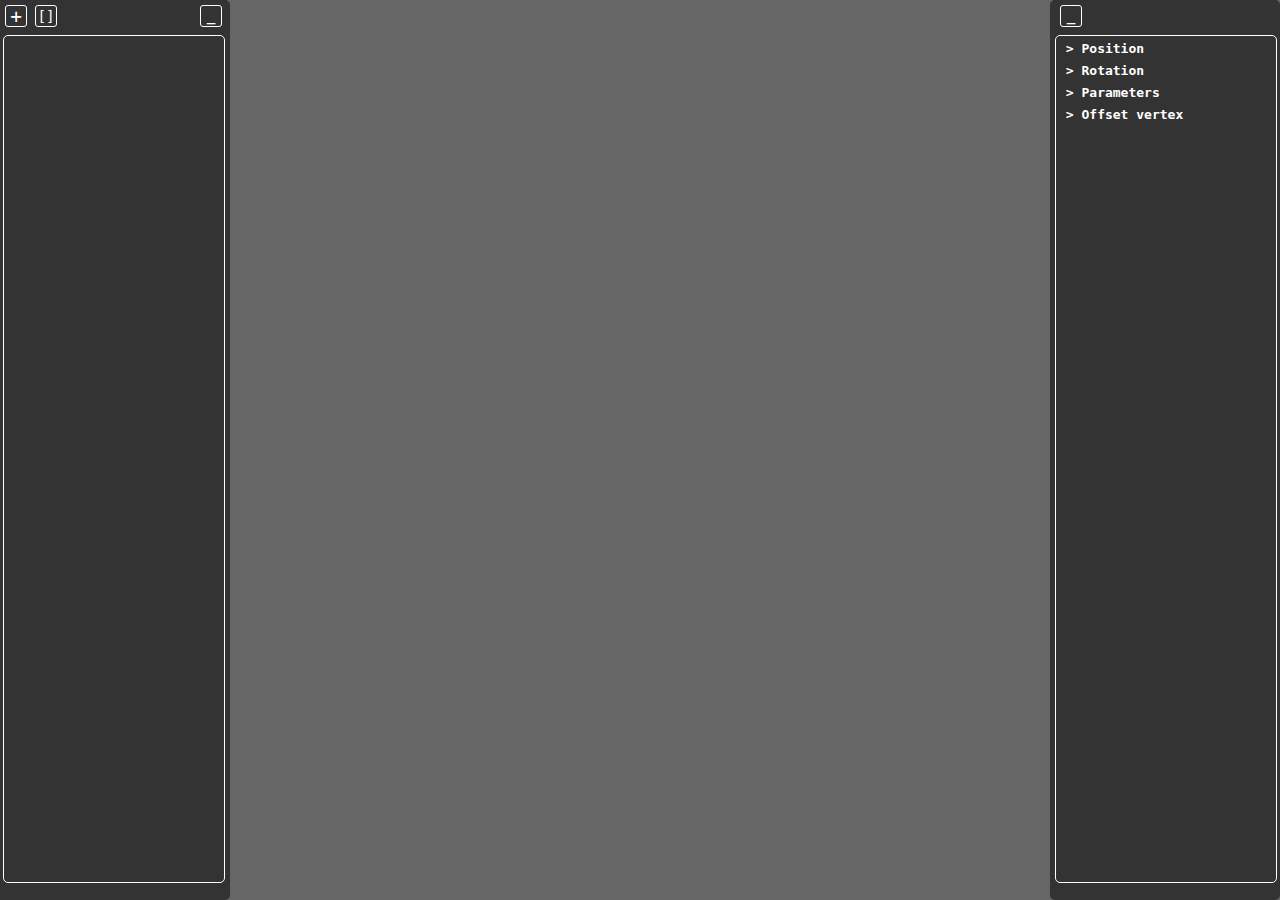
<file: index.html>
<!DOCTYPE html>
<html>
  <head>
    <meta http-equiv="Content-Type" content="text/html;" charset="utf-8" />
    <meta http-equiv="Content-Type" content="text/html; charset=windows-1251">
    <meta http-equiv="X-UA-Compatible" content="IE=edge">
    <meta name="viewport" content="width=device-width, initial-scale=1.0">
    <meta name="mobile-web-app-capable" content="yes">
    <title>edThreeJS</title>
    <style>
      body 
      {
        margin: 0;
        background-color: #666666;
      }

      #scene 
      {
        position: absolute;
        width: 100%;
        height: 100%;
        overflow: hidden;
      }

      .hideLine { visibility: hidden; };
      
      .cursorPointer { cursor: pointer; }
      .cursorNormal { cursor: normal; }
    </style>
    <link rel="stylesheet" type="text/css" href="./css/gui.css" />
    <link rel="stylesheet" type="text/css" href="./css/style_mainScroll.css" />
    <!-- <script type="text/javascript" src="./lib/Three.js"></script> -->
    <script type="text/javascript" src="./lib/jquery.js"></script>
    <script type="text/javascript" src="./Js/modules/lodash.js"></script>
  </head>
  <body>
    <div id="scene"></div>
    <div class="leftPanel">
      <div class="btnAddGeometry" title="Добавить фигуру">
        <code class="T">+</code>
      </div>
      <div class="btnAddGrp" title="Добавить группу">
        <code class="T">[]</code>
      </div>
      <div class="btnDeselect" title="Отменить выбор">
        <code class="T">#</code>
      </div>
      <div class="btnCopy" title="Копировать элемент">
        <code class="T">cp</code>
      </div>
      <div class="btnMove" title="Переместить элемент">
        <code class="T mvT">mv</code>
      </div>
      <div class="btnRollUpLeftPanel" title="Свернуть панель">
        <code class="T">_</code>
      </div>
      <div class="blListObjs mainScroll">
        <table>
          <tbody class="tbodyListObjs"></tbody>
        </table>
      </div>
    </div>
    <div class="blMain_right">
      <div class="rightPanel">
        <div class="btnRollUpRightPanel" title="Свернуть панель">
          <code class="T">_</code>
        </div>
        <div class="btnClosePaletteClrs" title="Закрыть палитру">
          <code class="T">x</code>
        </div>
        <div class="btnCloseUIVertix" title="Закрыть">
          <code class="T">x</code>
        </div>
        <div class="btnOpenUIVertix" title="Показать вершины">
          <code class="T">●</code>
        </div>
        <div class="blListParameters mainScroll">
          <table>
            <tbody>
              <!-- 1 -->
              <tr>
                <td class="titleParameter titleParameterPos">
                  <code><span class="hideLine">_</span><span class="arrowPos">></span> Position</code>
                </td>
              </tr>
              <tr class="blParametersPos">
                <td>
                  <table class="parameters">
                    <tbody class="tPrmsPos"></tbody>
                  </table>
                </td>
              </tr>
              <!-- 2 -->
              <tr>
                <td class="titleParameter titleParameterRot">
                  <code><span class="hideLine">_</span><span class="arrowRot">></span> Rotation</code>
                </td>
              </tr>
              <tr class="blParametersRot">
                <td>
                  <table class="parameters">
                    <tbody class="tPrmsRot"></tbody>
                  </table>
                </td>
              </tr>
              <!-- 3 -->
              <tr>
                <td class="titleParameter titleParameterFigure">
                  <code><span class="hideLine">_</span><span class="arrowPrm">></span> Parameters</code>
                </td>
              </tr>
              <tr class="blParametersFigure">
                <td>
                  <table class="parameters">
                    <tbody class="tPrmsFigure"></tbody>
                  </table>
                </td>
              </tr>
              <!-- 4 -->
              <tr>
                <td class="titleParameter titleParameterVerti">
                  <code><span class="hideLine">_</span><span class="arrowVerti">></span> Offset vertex</code>
                </td>
              </tr>
              <tr class="blParametersVerti">
                <td>
                  <table class="parameters">
                    <tbody class="tPrmsVerti"></tbody>
                  </table>
                </td>
              </tr>
            </tbody>
          </table>
        </div>
      </div>
      <div class="blMain_showVertices">
        <div class="bl_showVertices">
          <div class="btn_vertix btn_SHVerti">
            <code class="TVerti">Вершины</code>
            <div class="indicatorSHVerti"></div>
          </div>
          <div class="btn_vertix btn_historyOffsetVerti">
            <code class="TVerti">История</code>
          </div>
          <div class="btn_vertix btn_PrmVerti">
            <code class="TVerti">Параметры</code>
          </div>
        </div>
        <div class="bl_setPrmVerti">
          <div class="bl_inpRadiusVerti">
            <code class="TRadiusVerti">Radius:</code>
            <input id="inpRVerti" class="inpDesign inpDesignRVerti" style="margin: 0px 0px;" data-arg="r" data-type="verti" />
          </div>
          <div class="bl_inpOffsetRVerti">
            <code class="TOffsetRVerti">Offset:</code>
            <input id="inpOffsetVerti" class="inpDesign inpDesignOffsetRVerti" style="margin: 0px 0px;" />
          </div>
        </div>
        <div class="blMain_historyOffsetVerti mainScroll">
          <table>
            <tbody class="tHistoryOV"></tbody>
          </table>
        </div>
      </div>
    </div>
    <div class="bl_listFigures">
      <div class="btn_CreateFigure btn_CreateFigure_1" data-createfigure="0">
        <code class="T">Коробка</code>
      </div>
      <div class="btn_CreateFigure btn_CreateFigure_2" data-createfigure="1">
        <code class="T">Капсула</code>
      </div>
      <div class="btn_CreateFigure btn_CreateFigure_3" data-createfigure="2">
        <code class="T">Круговая</code>
      </div>
      <div class="btn_CreateFigure btn_CreateFigure_4" data-createfigure="3">
        <code class="T">Конус</code>
      </div>
      <div class="btn_CreateFigure btn_CreateFigure_5" data-createfigure="4">
        <code class="T">Цилиндр</code>
      </div>
      <div class="btn_CreateFigure btn_CreateFigure_6" data-createfigure="5">
        <code class="T">Додекаэдр</code>
      </div>
      <div class="btn_CreateFigure btn_CreateFigure_7" data-createfigure="6">
        <code class="T">Икосаэдр</code>
      </div>
      <div class="btn_CreateFigure btn_CreateFigure_8" data-createfigure="7">
        <code class="T">Токарный<span class="hideLine">_</span>станок</code>
      </div>
      <div class="btn_CreateFigure btn_CreateFigure_9" data-createfigure="8">
        <code class="T">Октаэдр</code>
      </div>
      <div class="btn_CreateFigure btn_CreateFigure_10" data-createfigure="9">
        <code class="T">Плитка</code>
      </div>
      <div class="btn_CreateFigure btn_CreateFigure_11" data-createfigure="10">
        <code class="T">Кольцо</code>
      </div>
      <div class="btn_CreateFigure btn_CreateFigure_12" data-createfigure="11">
        <code class="T">Сфера</code>
      </div>
      <div class="btn_CreateFigure btn_CreateFigure_13" data-createfigure="12">
        <code class="T">Тетраэдр</code>
      </div>
      <div class="btn_CreateFigure btn_CreateFigure_14" data-createfigure="13">
        <code class="T">Тор</code>
      </div>
    </div>
    <div class="bl_paletteClr">
      <div class="blWinClr"></div>
      <div class="blAdjustmentClr">
        <div id="bl_setClrRange_R" class="bl_setClrRange bl_setClrRange_R">
          <code class="squareBracketInBegin">[</code>
          <code class="lengthRange">==================================</code>
          <div class="blScreenSaverForRange_R"></div>
          <code class="slider_R">[-]</code>
          <code class="squareBracketInEnd">]</code>
        </div>
        <div id="bl_setClrRange_G" class="bl_setClrRange bl_setClrRange_G">
          <code class="squareBracketInBegin">[</code>
          <code class="lengthRange">==================================</code>
          <div class="blScreenSaverForRange_G"></div>
          <code class="slider_G">[-]</code>
          <code class="squareBracketInEnd">]</code>
        </div>
        <div id="bl_setClrRange_B" class="bl_setClrRange bl_setClrRange_B">
          <code class="squareBracketInBegin">[</code>
          <code class="lengthRange">==================================</code>
          <div class="blScreenSaverForRange_B"></div>
          <code class="slider_B">[-]</code>
          <code class="squareBracketInEnd">]</code>
        </div>
      </div>
      <div class="bl_inpClrHex">
        <input class="inpClrHex" placeholder="_" />
        <div class="btnAddCreateClr" title="Сохранить цвет">
          <code class="T">+</code>
        </div>
      </div>
      <div class="bl_historyCreateClrs scroll_historyCreateClrs">
        <table>
          <tbody class="blHistoryClrs"></tbody>
        </table>
      </div>
    </div>
    <div class="bl_warningForClipboard">
      <div class="bl_warningFC">
        <code class="T">Внимание</code>
      </div>
      <div class="bl_waringFCDescription">
        <code class="bl_waringFCDescription_1">
          Вы не можете пользоваться в данный момент редактором "edThreeJS" потому, что
          запретили доступ к буферу обмена.
        </code>
        <code class="bl_waringFCDescription_2">
          Пожалуйста в настройках браузера 
          разрешите данному сайту доступ на чтение/запись из буфера обмена.
        </code>
      </div>
    </div>
    <div class="bl_warningNoFocus">
      <div class="bl_warningNF">
        <code class="T">Внимание</code>
      </div>
      <div class="bl_waringNFDescription">
        <code>Данная вкладка не является активной!</code>
        <code>Пожалуйста нажмите на нее, чтобы она снова стала активной.</code>
      </div>
    </div>
    <script type="importmap">
      {
        "imports": 
        {
          "three": "./lib/three@0.174.0/build/three.module.js",
          "three/addons/": "./lib/three@0.174.0/examples/jsm/"
        }
      }
    </script>
    <script type="module" src="./Js/modules/mainModules.js"></script>
    <script type="module" src="./Js/dt/magicNum.js"></script>
    <script type="module" src="./Js/scene.js"></script>
    <script type="module" src="./Js/figure.js"></script>
    <script type="module" src="./Js/gui.js"></script>
    <script type="module" src="./Js/main.js"></script>
    <script type="module" src="./Js/start.js"></script>
  </body>
</html>
</file>
<file: css/gui.css>
.T
{
  position: absolute;

  /* div в центре другого div */
  left: 50%;
  top: 50%;
  transform: translate(-50%, -50%);
}

.btnAddGeometry:hover, 
.btnAddGrp:hover, 
.btnDeselect:hover, 
.btnCopy:hover,
.btnMove:hover,
.btnRollUpLeftPanel:hover,
.btn_CreateFigure:hover,
.btnRollUpRightPanel:hover,
.btnClosePaletteClrs:hover,
.btnAddCreateClr:hover,
.btnCloseUIVertix:hover,
.btnOpenUIVertix:hover,
.btn_vertix:hover,
.bl_historyOV_2:hover
{
  background-color: #6b6b6b
}
.btnAddGeometry:active, 
.btnAddGrp:active, 
.btnDeselect:active, 
.btnCopy:active,
.btnMove:active,
.btnRollUpLeftPanel:active,
.btn_CreateFigure:active,
.btnRollUpRightPanel:active,
.btnClosePaletteClrs:active,
.btnAddCreateClr:active,
.btnCloseUIVertix:active,
.btnOpenUIVertix:active,
.btn_vertix:active,
.bl_historyOV_2:active
{
  background-color: #17c117;
}


.leftPanel
{
  position: absolute;
  width: 230px;
  height: 100%; /* 600px */
  border-top-right-radius: 5px;
  border-bottom-right-radius: 5px;
  background-color: #343333;

  /* div в центре другого div */
  left: 0%;
  top: 0%;
  transform: translate(-0%, -0%);
}

.btnAddGeometry
{
  position: absolute;
  width: 20px;
  height: 20px;
  border: 1px solid #ffffff;
  border-radius: 3px;
  cursor: pointer;
  color: #ffffff;
  font-size: 150%;
  
  margin: 5px 5px;
}

.btnAddGrp
{
  position: absolute;
  width: 20px;
  height: 20px;
  border: 1px solid #ffffff;
  border-radius: 3px;
  cursor: pointer;
  color: #ffffff;
  font-size: 110%;
  
  margin: 5px 35px;
}

.btnDeselect
{
  position: absolute;
  width: 20px;
  height: 20px;
  border: 1px solid #ffffff;
  border-radius: 3px;
  cursor: pointer;
  color: #ffffff;
  font-size: 110%;
  display: none;
  
  margin: 5px 64px;
}

.btnCopy
{
  position: absolute;
  width: 20px;
  height: 20px;
  border: 1px solid #ffffff;
  border-radius: 3px;
  cursor: pointer;
  color: #ffffff;
  font-size: 110%;
  display: none;
  
  margin: 5px 93px;
}

.btnMove
{
  position: absolute;
  width: 20px;
  height: 20px;
  border: 1px solid #ffffff;
  border-radius: 3px;
  cursor: pointer;
  color: #ffffff;
  font-size: 110%;
  display: none;
  
  margin: 5px 123px;
}

.btnRollUpLeftPanel
{
  position: absolute;
  width: 20px;
  height: 20px;
  border: 1px solid #ffffff;
  border-radius: 3px;
  cursor: pointer;
  color: #ffffff;
  font-size: 110%;
  font-weight: bold;
  
  margin: 5px 200px;
}

.bl_listFigures
{
  position: absolute;
  width: 150px;
  height: 390px;
  border: 1px solid #ffffff;
  border-radius: 3px;
  background-color: #343333;
  display: none;

  margin: 39.5px 9.5px;
}

.btn_CreateFigure
{
  position: absolute;
  width: 90%;
  height: 20px;
  color: #ffffff;
  border-radius: 2px;
  cursor: pointer;
}

.btn_CreateFigure_1 { margin: 8px 7px; }
.btn_CreateFigure_2 { margin: 35px 7px; }
.btn_CreateFigure_3 { margin: 62px 7px; }
.btn_CreateFigure_4 { margin: 89px 7px; }
.btn_CreateFigure_5 { margin: 116px 7px; }
.btn_CreateFigure_6 { margin: 143px 7px; }
.btn_CreateFigure_7 { margin: 170px 7px; }
.btn_CreateFigure_8 { margin: 197px 7px; }
.btn_CreateFigure_9 { margin: 224px 7px; }
.btn_CreateFigure_10 { margin: 251px 7px; }
.btn_CreateFigure_11 { margin: 278px 7px; }
.btn_CreateFigure_12 { margin: 305px 7px; }
.btn_CreateFigure_13 { margin: 332px 7px; }
.btn_CreateFigure_14 { margin: 359px 7px; } 


.blListObjs
{
  position: absolute;
  width: 220px;
  height: 94%; /* 560px */
  border: 1px solid #ffffff;
  border-radius: 5px;
  overflow: auto;

  margin: 35px 3px;
}

.selectedTitleLOs
{
  background-color: #129b12;
  border-radius: 3px;
}
.hoverTitleLOs { background-color: #6b6b6b }

.titleObj
{
  color: #ffffff;
  padding: 1px 5px;
  cursor: pointer;
}

.deleteElem
{
  border: 1px solid #ffffff;
  color: #ff2c2c; 
  font-weight: bold;
  padding: 1px 5px;
  cursor: pointer;
}

.blMain_right
{
  position: absolute;
  width: 230px;
  height: 100%;
  border: none;

  /* div в центре другого div */
  left: 100%;
  top: 0%;
  transform: translate(-100%, -0%);
}
.rightPanel
{
  position: absolute;
  width: 100%;
  height: 100%;
  border-radius: 5px;
  background-color: #343333;

  /* div в центре другого div */
  left: 100%;
  top: 0%;
  transform: translate(-100%, -0%);
}

.btnRollUpRightPanel
{
  position: absolute;
  width: 20px;
  height: 20px;
  border: 1px solid #ffffff;
  border-radius: 3px;
  cursor: pointer;
  color: #ffffff;
  font-size: 110%;
  font-weight: bold;
  
  margin: 5px 10px;
}

.btnClosePaletteClrs
{
  position: absolute;
  width: 20px;
  height: 20px;
  border: 1px solid #ffffff;
  border-radius: 3px;
  cursor: pointer;
  color: #ffffff;
  font-size: 110%;
  font-weight: bold;
  display: none;
  
  margin: 5px 10px;
}

.btnCloseUIVertix
{
  position: absolute;
  width: 20px;
  height: 20px;
  border: 1px solid #ffffff;
  border-radius: 3px;
  cursor: pointer;
  color: #ffffff;
  font-size: 110%;
  font-weight: bold;
  display: none;
  
  margin: 5px 10px;
}

.btnOpenUIVertix
{
  position: absolute;
  width: 20px;
  height: 20px;
  border: 1px solid #ffffff;
  border-radius: 3px;
  cursor: pointer;
  color: #ffffff;
  font-size: 110%;
  font-weight: bold;
  display: none;
  
  margin: 5px 40px;
}

.blListParameters
{
  position: absolute;
  width: 220px;
  height: 94%;
  border: 1px solid #ffffff;
  border-radius: 5px;
  overflow: auto;

  margin: 35px 5px;
}


.titleParameter
{
  color: #ffffff;
  padding: 1px 0px;
  cursor: pointer;
  font-weight: bold;
}
.parameters
{
  color: #ffffff;
}
.blParametersFigure
{
  display: none;
}
.blParametersPos, .blParametersRot, .blParametersVerti
{
  display: none;
}

.btnDesignResetValPrm
{
  position: absolute;
  width: 50px;
  height: 15px;
  border: none;
  border-radius: 3px;
  color: #000000;
  background-color: #ffffff;
  font-size: 90%;
  cursor: pointer;
  margin: -10px 15px;
}
.btnDesignResetValPrm:active
{
  color: #ffffff;
  background-color: #17c117;
}
.TResetValPrm
{
  position: absolute;

  /* div в центре другого div */
  left: 50%;
  top: 50%;
  transform: translate(-50%, -50%);
}


.setClrFigure
{
  border: 1px solid #ffffff;
  border-radius: 3px;
  height: 20px;
  width: 100px;
  cursor: pointer;
}
.bl_paletteClr
{
  position: absolute;
  width: 300px;
  height: 400px;
  border: 1px solid #ffffff;
  border-radius: 3px;
  background-color: #343333;
  display: none;

  margin: 50px 80%;
}
.blWinClr
{
  position: absolute;
  width: 125px;
  height: 60px;
  border: 1px solid #ffffff;
  border-radius: 4px;

  /* div в центре другого div */
  left: 50%;
  top: 3%;
  transform: translate(-50%, -3%);
}
.blAdjustmentClr
{
  position: absolute;
  /* border: 1px solid #ffffff; */
  width: 180px;
  height: 70px;

  /* div в центре другого div */
  left: 50%;
  top: 25%;
  transform: translate(-50%, -25%);
}
.bl_setClrRange
{
  position: absolute;
  width: 276px;
  height: 20px;
  color: #ffffff;
  font-weight: bold;
}
.bl_setClrRange_R
{
  /* div в центре другого div */
  left: 50%;
  top: 0%;
  transform: translate(-50%, -0%);
}
.bl_setClrRange_G
{
  /* div в центре другого div */
  left: 50%;
  top: 50%;
  transform: translate(-50%, -50%);
}
.bl_setClrRange_B
{
  /* div в центре другого div */
  left: 50%;
  top: 100%;
  transform: translate(-50%, -100%);
}

.squareBracketInBegin
{
  position: absolute;

  /* div в центре другого div */
  left: 0%;
  top: 50%;
  transform: translate(-0%, -50%);
}
.squareBracketInEnd
{
  position: absolute;

  /* div в центре другого div */
  left: 100%;
  top: 50%;
  transform: translate(-100%, -50%);
}
.lengthRange
{
  position: absolute;
  margin: 2px 7px;
}
.slider_R, .slider_G, .slider_B
{
  position: absolute;
  margin: 3px 0px;
  letter-spacing: -1.5px;
  cursor: ew-resize;
}
.blScreenSaverForRange_R, .blScreenSaverForRange_G, .blScreenSaverForRange_B
{
  position: absolute;
  width: 268px;
  height: 15px;
  background-color: #343333;
  margin: 2px 7px;
  cursor: ew-resize;
}
.bl_inpClrHex
{
  position: absolute;
  /* border: 1px solid #ffffff; */
  width: 135px;
  height: 20px;

  /* div в центре другого div */
  left: 50%;
  top: 43%;
  transform: translate(-50%, -43%);
}
.inpClrHex
{
  position: absolute;
  width: 100px;
  border: 1px solid #ffffff;
  border-radius: 3px;
  background-color: #605f5f;
  color: #ffffff;
  font-weight: bold;
  outline: none;

  /* div в центре другого div */
  left: 0%;
  top: 50%;
  transform: translate(-0%, -50%);
}
.inpClrHex::placeholder
{
  color: #ffffff;
}
.inpClrHexError
{
  background-color: #b52e2e;
}


.btnAddCreateClr
{
  position: absolute;
  width: 20px;
  height: 20px;
  border: 1px solid #ffffff;
  border-radius: 3px;
  cursor: pointer;
  color: #ffffff;
  font-size: 150%;
  
  /* div в центре другого div */
  left: 100%;
  top: 50%;
  transform: translate(-100%, -50%);
}
.bl_historyCreateClrs
{
  position: absolute;
  /* border: 1px solid #ffffff; */
  width: 180px;
  height: 190px;
  overflow-x: hidden;
  overflow-y: auto;

  /* div в центре другого div */
  left: 50%;
  top: 95%;
  transform: translate(-50%, -95%);
}
.tegTDForHis
{
  text-align: right;
}
.bl_createClr
{
  border-radius: 3px;
  width: 144px;
  height: 20px;
  cursor: pointer;
}
.bl_createClr:hover
{
  border: 1px solid #ffffff;
}
.historyNT
{
  color: #ffffff;
}

.inpDesign
{
  position: absolute;
  width: 60px;
  border: 1px solid #605f5f;
  border-radius: 3px;
  background-color: #605f5f;
  color: #ffffff;
  font-weight: bold;
  outline: none;
  margin: -9px 0px;
}

.inpOffset
{
  position: absolute;
  width: 60px;
  border: none;
  border-radius: 3px;
  background-color: #605f5f;
  color: #ffffff;
  font-weight: bold;
  outline: none;
}

.setPosVetice
{
  display: none;
}

.selectVerti
{
  cursor: pointer;
}


.blMain_showVertices
{
  position: absolute;
  width: 100%;
  height: 400px;
  /* border: 1px solid #ffffff; */
  display: none;

  margin: 39px 0px;
}
.bl_showVertices
{
  position: absolute;
  width: 150px;
  height: 90px;
  border: 1px solid #ffffff;
  border-radius: 3px;
  background-color: #343333;

  /* div в центре другого div */
  left: 0%;
  top: 0%;
  transform: translate(-0%, -0%);
}
.btn_vertix
{
  position: absolute;
  width: 90%;
  height: 20px;
  color: #ffffff;
  border-radius: 2px;
  cursor: pointer;
  /* border: 1px solid #fff; */
}
.TVerti
{
  position: absolute;

   /* div в центре другого div */
   left: 10%;
   top: 50%;
   transform: translate(-10%, -50%);
}
.indicatorSHVerti
{
  position: absolute;
  border-radius: 50%;
  background-color: #ff2c2c;
  width: 10px;
  height: 10px;
  
   /* div в центре другого div */
   left: 90%;
   top: 50%;
   transform: translate(-90%, -50%);
}
.btn_SHVerti { margin: 8px 7px; }
.btn_historyOffsetVerti { margin: 35px 7px; }
.btn_PrmVerti { margin: 62px 7px; }

.bl_setPrmVerti
{
  position: absolute;
  width: 150px;
  height: 50px;
  border: 1px solid #ffffff;
  border-radius: 3px;
  background-color: #343333;
  color: #ffffff;
  display: none;

  margin: 105px 0px;
}
.bl_inpRadiusVerti
{
  position: absolute;
  width: 130px;
  height: 25px;
  /* border: 1px solid #ffffff; */

  /* div в центре другого div */
  left: 50%;
  top: 0%;
  transform: translate(-50%, -0%);
}
.TRadiusVerti
{
  position: absolute;

  /* div в центре другого div */
  left: 0%;
  top: 50%;
  transform: translate(-0%, -50%);
}
.inpDesignRVerti
{
  position: absolute;
  width: 70px;
  
  /* div в центре другого div */
  left: 100%;
  top: 50%;
  transform: translate(-100%, -50%);
}

.bl_inpOffsetRVerti
{
  position: absolute;
  width: 130px;
  height: 25px;
  /* border: 1px solid #ffffff; */

  /* div в центре другого div */
  left: 50%;
  top: 100%;
  transform: translate(-50%, -100%);
}
.TOffsetRVerti
{
  position: absolute;

  /* div в центре другого div */
  left: 0%;
  top: 50%;
  transform: translate(-0%, -50%);
}
.inpDesignOffsetRVerti
{
  position: absolute;
  width: 70px;
  
  /* div в центре другого div */
  left: 100%;
  top: 50%;
  transform: translate(-100%, -50%);
}

.blMain_historyOffsetVerti
{
  position: absolute;
  width: 300px;
  height: 250px;
  border: 1px solid #ffffff;
  border-radius: 3px;
  background-color: #343333;
  overflow: auto;
  color: #ffffff;
  display: none;

  margin: 105px -150px;
}
.bl_indicatorOffsetVerti
{
  position: absolute;
  width: 10px;
  height: 10px;
  border-radius: 50px;
  
  margin: -14px 255px;
}
.T_historyOV_1 { font-weight: bold; }
.bl_historyOV_1
{
  border-radius: 2px;
  border-right: 1px solid #ffffff;
  padding: 1px 5px;
  cursor: pointer;
  color: #ff2c2c;
}
.bl_historyOV_1:hover
{
  background-color: #ff2c2c;
  color: #ffffff;
}
.bl_historyOV_2
{
  border-radius: 3px;
  width: 100%;
  padding: 1px 3px;
  cursor: pointer;
}


.bl_warningForClipboard
{
  position: absolute;
  width: 310px;
  height: 155px;
  border: 3px solid #ffffff;
  border-radius: 8px;
  background-color: #b52e2e;
  display: none;

  /* div в центре другого div */
  left: 50%;
  top: 50%;
  transform: translate(-50%, -50%);
}
.bl_warningFC
{
  position: absolute;
  width: 101%;
  height: 25px;
  border-bottom: 2px solid #ffffff;
  color: #ffffff;
  font-weight: bold;
  font-size: 120%;

  /* div в центре другого div */
  left: 50%;
  top: 0%;
  transform: translate(-50%, -0%);
}
.bl_waringFCDescription
{
  position: absolute;
  width: 95%;
  height: 105px;
  /* border: 1px solid #ffffff; */
  color: #ffffff;
  text-align: left;
  text-align: center;

  margin: 35px 5px;
}
.bl_waringFCDescription_1
{
  position: absolute;
  width: 100%;
  height: 50px;
  /* border: 1px solid #ffffff; */

  /* div в центре другого div */
  left: 50%;
  top: 0%;
  transform: translate(-50%, -0%);
}
.bl_waringFCDescription_2
{
  position: absolute;
  width: 100%;
  height: 50px;
  /* border: 1px solid #ffffff; */

  /* div в центре другого div */
  left: 50%;
  top: 100%;
  transform: translate(-50%, -100%);
}


.bl_warningNoFocus
{
  position: absolute;
  width: 380px;
  height: 100px;
  border: 3px solid #ffffff;
  border-radius: 7px;
  background-color: #b52e2e;
  display: none;

  /* div в центре другого div */
  left: 50%;
  top: 0%;
  transform: translate(-50%, -0%);
}
.bl_warningNF
{
  position: absolute;
  width: 101%;
  height: 25px;
  border-bottom: 2px solid #ffffff;
  color: #ffffff;
  font-weight: bold;
  font-size: 120%;

  /* div в центре другого div */
  left: 50%;
  top: 0%;
  transform: translate(-50%, -0%);
}
.bl_waringNFDescription
{
  position: absolute;
  width: 95%;
  height: 60px;
  /* border: 1px solid #ffffff; */
  color: #ffffff;
  text-align: left;
  text-align: center;

  margin: 35px 5px;
}
</file>
<file: css/style_mainScroll.css>
/* === MainScroll === */


/* ширина прокрутки */
.mainScroll::-webkit-scrollbar 
{
  border: none;
  width: 5px;
  height: 10px;
}
 
/* цвет заднего фона прокрутки */ 
.mainScroll::-webkit-scrollbar-track
{
  border: none;
  border-radius: 2px;
  background-color: #6c6c6c;
}
 
/* цвет бегунка в поле */ 
.mainScroll::-webkit-scrollbar-thumb 
{
  border: none;
  border-radius: 2px;
  width: 0px;
  background-color: #a8a6a6;
}
/* =============== */



/* ширина прокрутки */
.scroll_historyCreateClrs::-webkit-scrollbar 
{
  border: none;
  width: 0px;
  height: 10px;
}
 
/* цвет заднего фона прокрутки */ 
.scroll_historyCreateClrs::-webkit-scrollbar-track
{
  border: none;
  border-radius: 2px;
  background-color: #6c6c6c;
}
 
/* цвет бегунка в поле */ 
.scroll_historyCreateClrs::-webkit-scrollbar-thumb 
{
  border: none;
  border-radius: 2px;
  width: 0px;
  background-color: #a8a6a6;
}
/* =============== */
</file>
